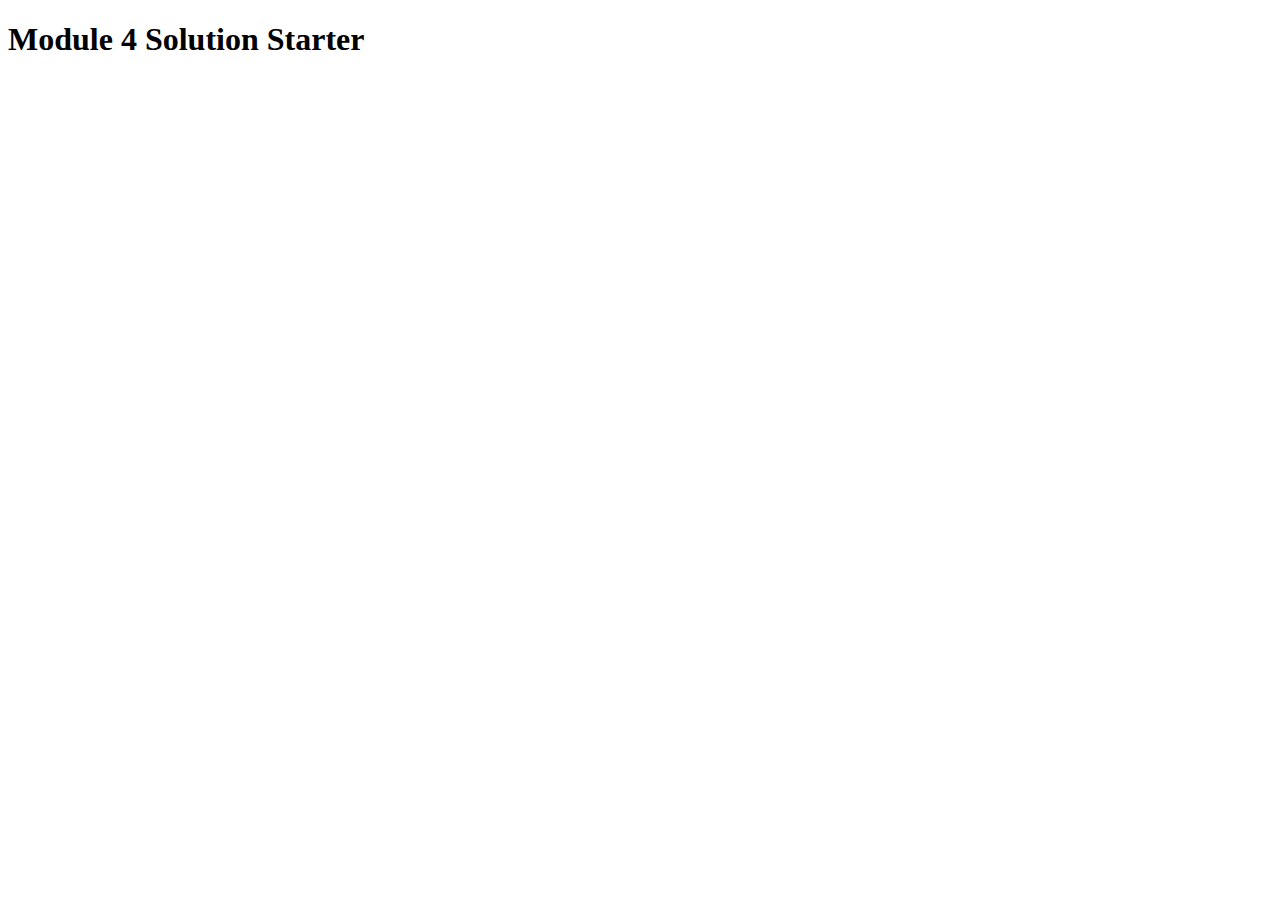
<file: mod4_soln/index.html>
<!DOCTYPE html>
<html>
<head>
  <meta charset="utf-8">
  <title>Module 4 Solution Starter</title>
  <script>
    var names = []; // DO NOT REMOVE
  </script>
  <script src="SpeakHello.js"></script>
  <script src="SpeakGoodBye.js"></script>
  <script src="script.js"></script>
</head>
<body>
  <h1>Module 4 Solution Starter</h1>
</body>
</html>
</file>
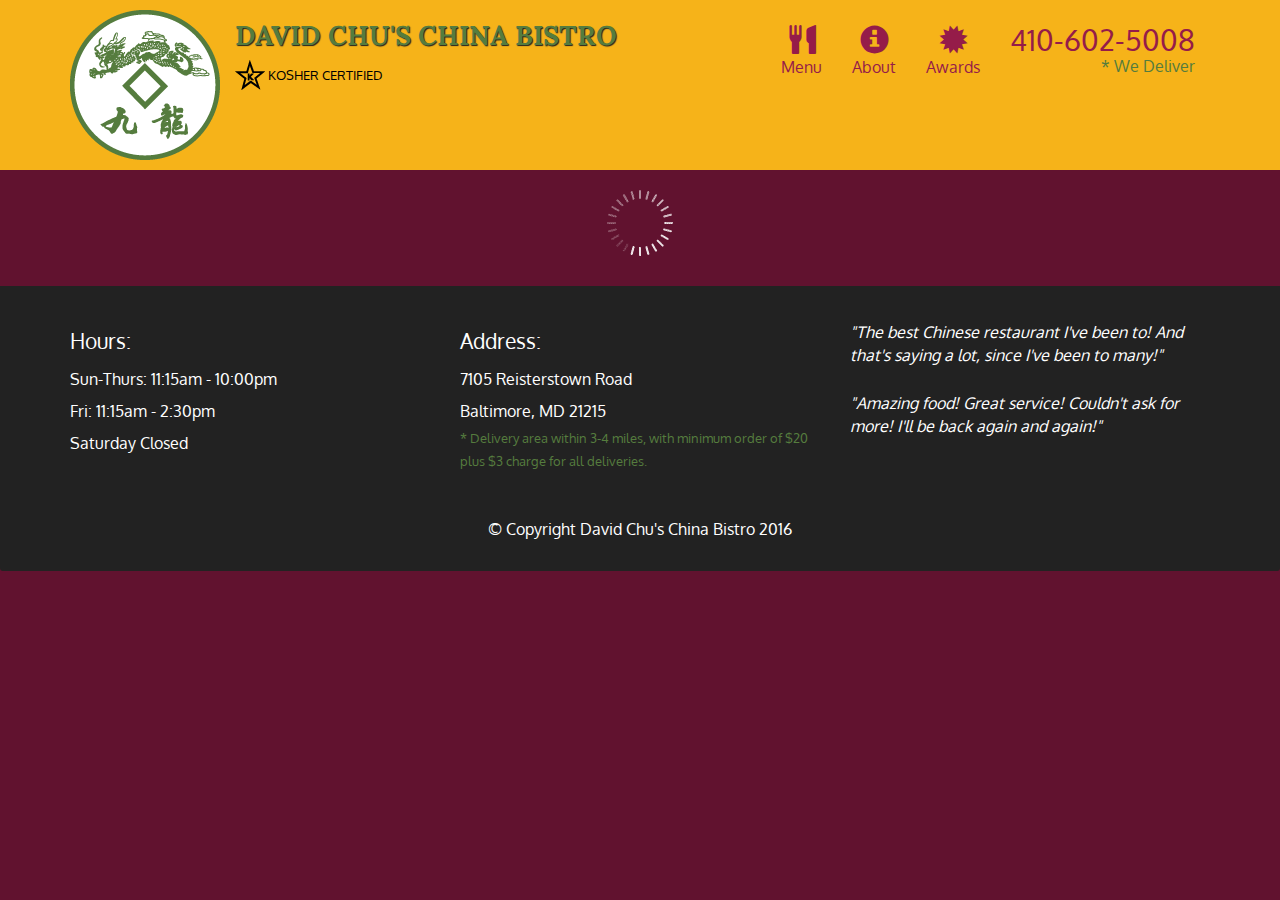
<file: mod5_soln/index.html>
<!doctype html>
<html lang="en">
  <head>
    <meta charset="utf-8">
    <meta http-equiv="X-UA-Compatible" content="IE=edge">
    <meta name="viewport" content="width=device-width, initial-scale=1">
    <title>David Chu's China Bistro</title>
    <link rel="stylesheet" href="css/bootstrap.min.css">
    <link rel="stylesheet" href="css/styles.css">
    <link href='https://fonts.googleapis.com/css?family=Oxygen:400,300,700' rel='stylesheet' type='text/css'>
    <link href='https://fonts.googleapis.com/css?family=Lora' rel='stylesheet' type='text/css'>
  </head>
<body>
  <header>
    <nav id="header-nav" class="navbar navbar-default">
      <div class="container">
        <div class="navbar-header">
          <a href="index.html" class="pull-left visible-md visible-lg">
            <div id="logo-img" alt="Logo image"></div>
          </a>

          <div class="navbar-brand">
            <a href="index.html"><h1>David Chu's China Bistro</h1></a>
            <p>
              <img src="images/star-k-logo.png" alt="Kosher certification">
              <span>Kosher Certified</span>
            </p>
          </div>

          <button id="navbarToggle" type="button" class="navbar-toggle collapsed" data-toggle="collapse" data-target="#collapsable-nav" aria-expanded="false">
            <span class="sr-only">Toggle navigation</span>
            <span class="icon-bar"></span>
            <span class="icon-bar"></span>
            <span class="icon-bar"></span>
          </button>
        </div>
        
        <div id="collapsable-nav" class="collapse navbar-collapse">
           <ul id="nav-list" class="nav navbar-nav navbar-right">
            <li id="navHomeButton" class="visible-xs active">
              <a href="index.html">
                <span class="glyphicon glyphicon-home"></span> Home</a>
            </li>
            <li id="navMenuButton">
              <a href="#" onclick="$dc.loadMenuCategories();">
                <span class="glyphicon glyphicon-cutlery"></span><br class="hidden-xs"> Menu</a>
            </li>
            <li>
              <a href="#">
                <span class="glyphicon glyphicon-info-sign"></span><br class="hidden-xs"> About</a>
            </li>
            <li>
              <a href="#">
                <span class="glyphicon glyphicon-certificate"></span><br class="hidden-xs"> Awards</a>
            </li>
            <li id="phone" class="hidden-xs">
              <a href="tel:410-602-5008">
                <span>410-602-5008</span></a><div>* We Deliver</div>
            </li>
          </ul><!-- #nav-list -->
        </div><!-- .collapse .navbar-collapse -->
      </div><!-- .container -->
    </nav><!-- #header-nav -->
  </header>

  <div id="call-btn" class="visible-xs">
    <a class="btn" href="tel:410-602-5008">
    <span class="glyphicon glyphicon-earphone"></span>
    410-602-5008
    </a>
  </div>
  <div id="xs-deliver" class="text-center visible-xs">* We Deliver</div>

  <div id="main-content" class="container"></div>

  <footer class="panel-footer">
    <div class="container">
      <div class="row">
        <section id="hours" class="col-sm-4">
          <span>Hours:</span><br>
          Sun-Thurs: 11:15am - 10:00pm<br>
          Fri: 11:15am - 2:30pm<br>
          Saturday Closed
          <hr class="visible-xs">
        </section>
        <section id="address" class="col-sm-4">
          <span>Address:</span><br>
          7105 Reisterstown Road<br>
          Baltimore, MD 21215
          <p>* Delivery area within 3-4 miles, with minimum order of $20 plus $3 charge for all deliveries.</p>
          <hr class="visible-xs">
        </section>
        <section id="testimonials" class="col-sm-4">
          <p>"The best Chinese restaurant I've been to! And that's saying a lot, since I've been to many!"</p>
          <p>"Amazing food! Great service! Couldn't ask for more! I'll be back again and again!"</p>
        </section>
      </div>
      <div class="text-center">&copy; Copyright David Chu's China Bistro 2016</div>
    </div>
  </footer>

  <!-- jQuery (Bootstrap JS plugins depend on it) -->
  <script src="js/jquery-2.1.4.min.js"></script>
  <script src="js/bootstrap.min.js"></script>
  <script src="js/ajax-utils.js"></script>
  <script src="js/script.js"></script>
</body>
</html>
</file>
<file: mod5_soln/css/styles.css>
body {
  font-size: 16px;
  color: #fff;
  background-color: #61122f;
  font-family: 'Oxygen', sans-serif;
}

/** HEADER **/
#header-nav {
  background-color: #f6b319;
  border-radius: 0;
  border: 0;
}

#logo-img {
  background: url('../images/restaurant-logo_large.png') no-repeat;
  width: 150px;
  height: 150px;
  margin: 10px 15px 10px 0;
}

.navbar-brand {
  padding-top: 25px;
}
.navbar-brand h1 { /* Restaurant name */
  font-family: 'Lora', serif;
  color: #557c3e;
  font-size: 1.5em;
  text-transform: uppercase;
  font-weight: bold;
  text-shadow: 1px 1px 1px #222;
  margin-top: 0;
  margin-bottom: 0;
  line-height: .75;
}
.navbar-brand a:hover, .navbar-brand a:focus {
  text-decoration: none;
}
.navbar-brand p { /* Kosher cert */
  color: #000;
  text-transform: uppercase;
  font-size: .7em;
  margin-top: 15px;
}
.navbar-brand p span { /* Star-K */
  vertical-align: middle;
}

#nav-list {
  margin-top: 10px;
}
#nav-list a {
  color: #951C49;
  text-align: center;
}
#nav-list a:hover {
  background: #E7E7E7;
}
#nav-list a span {
  font-size: 1.8em;
}

#phone {
  margin-top: 5px;
}
#phone a { /* Phone number */
  text-align: right;
  padding-bottom: 0;
}
#phone div { /* We Deliver */
  color: #557c3e;
  text-align: right;
  padding-right: 15px;
}

.navbar-header button.navbar-toggle, .navbar-header .icon-bar {
  border: 1px solid #61122f;
}
.navbar-header button.navbar-toggle {
  clear: both;
  margin-top: -30px;
}
/* END HEADER */

/* FOOTER */
.panel-footer {
  margin-top: 30px;
  padding-top: 35px;
  padding-bottom: 30px;
  background-color: #222;
  border-top: 0;
}
.panel-footer div.row {
  margin-bottom: 35px;
}
#hours, #address {
  line-height: 2;
}
#hours > span, #address > span {
  font-size: 1.3em;
}
#address p {
  color: #557c3e;
  font-size: .8em;
  line-height: 1.8;
}
#testimonials {
  font-style: italic;
}
#testimonials p:nth-child(2) {
  margin-top: 25px;
}
/* END FOOTER */



/* HOME PAGE */
.container .jumbotron {
  box-shadow: 0 0 50px #3F0C1F;
  border: 2px solid #3F0C1F;
}

#menu-tile, #specials-tile, #map-tile {
  height: 250px;
  width: 100%;
  margin-bottom: 15px;
  position: relative;
  border: 2px solid #3F0C1F;
  overflow: hidden;
}
#menu-tile:hover, #specials-tile:hover, #map-tile:hover {
  box-shadow: 0 1px 5px 1px #cccccc;
}
#menu-tile {
  background: url('../images/menu-tile.jpg') no-repeat;
  background-position: center;
}
#specials-tile {
  background: url('../images/specials-tile.jpg') no-repeat;
  background-position: center;
}
#menu-tile span, #specials-tile span, #map-tile span {
  position: absolute;
  bottom: 0;
  right: 0;
  width: 100%;
  text-align: center;
  font-size: 1.6em;
  text-transform: uppercase;
  background-color: #000;
  color: #fff;
  opacity: .8;
}
/* END HOME PAGE */

/* MENU CATEGORIES PAGE */
.category-tile { 
  position: relative;
  border: 2px solid #3F0C1F;
  overflow: hidden;
  width: 200px;
  height: 200px;
  margin: 0 auto 15px;
}
.category-tile span {
  position: absolute;
  bottom: 0;
  right: 0;
  width: 100%;
  text-align: center;
  font-size: 1.2em;
  text-transform: uppercase;
  background-color: #000;
  color: #fff;
  opacity: .8;
}
.category-tile:hover {
  box-shadow: 0 1px 5px 1px #cccccc;
}

#menu-categories-title + div {
  margin-bottom: 50px;
}
/* END MENU CATEGORIES PAGE */

/* SINGLE CATEGORY PAGE */
.menu-item-tile {
  margin-bottom: 25px;
}
.menu-item-tile hr {
  width: 80%;
}
.menu-item-tile .menu-item-price {
  font-size: 1.1em;
  text-align: right;
  margin-top: -15px;
  margin-right: -15px;
}
.menu-item-tile .menu-item-price span {
  font-size: .6em;
}
.menu-item-photo {
  position: relative;
  border: 2px solid #3F0C1F; 
  overflow: hidden;
  padding: 0;
  margin-right: -15px;
  margin-left: auto;
  margin-bottom: 20px;
  max-width: 250px;
}
.menu-item-photo div {
  position: absolute;
  bottom: 0;
  right: 0;
  width: 80px;
  background-color: #557c3e;
  text-align: center;
}
.menu-item-description {
  padding-right: 30px;
}
h3.menu-item-title {
  margin: 0 0 10px;
}
.menu-item-details {
  font-size: .9em;
  font-style: italic;
}
/* END SINGLE CATEGORY PAGE */


/********** Large devices only **********/
@media (min-width: 1200px) {
  .container .jumbotron {
    background: url('../images/jumbotron_1200.jpg') no-repeat;
    height: 675px;
  }
}

/********** Medium devices only **********/
@media (min-width: 992px) and (max-width: 1199px) {
  /* Header */
  #logo-img {
    background: url('../images/restaurant-logo_medium.png') no-repeat;
    width: 100px;
    height: 100px;
    margin: 5px 5px 5px 0;
  }
  /* End Header */

  /* Home Page */
  .container .jumbotron {
    background: url('../images/jumbotron_992.jpg') no-repeat;
    height: 558px;
  }
  /* End Home Page */
}

/********** Small devices only **********/
@media (min-width: 768px) and (max-width: 991px) {
  /* Home Page */
  .container .jumbotron {
    background: url('../images/jumbotron_768.jpg') no-repeat;
    height: 432px;
  }
  /* End Home Page */
}

/********** Extra small devices only **********/
@media (max-width: 767px) {
  /* Header */
  .navbar-brand {
    padding-top: 10px;
    height: 80px;
  }
  .navbar-brand h1 { /* Restaurant name */
    padding-top: 10px;
    font-size: 5vw; /* 1vw = 1% of viewport width */
  }
  .navbar-brand p { /* Kosher cert */
    font-size: .6em;
    margin-top: 12px;
  }
  .navbar-brand p img { /* Star-K */
    height: 20px;
  }

  #collapsable-nav a { /* Collapsed nav menu text */
    font-size: 1.2em;
  }
  #collapsable-nav a span { /* Collapsed nav menu glyph */
    font-size: 1em;
    margin-right: 5px;
  }

  #call-btn > a {
    font-size: 1.5em;
    display: block;
    margin: 0 20px;
    padding: 10px;
    border: 2px solid #fff;
    background-color: #f6b319;
    color: #951c49;
  }
  #xs-deliver {
    margin-top: 5px;
    font-size: .7em;
    letter-spacing: .1em;
    text-transform: uppercase;
  }
  /* End Header */

  /* Footer */
  .panel-footer section {
    margin-bottom: 30px;
    text-align: center;
  }
  .panel-footer section:nth-child(3) {
    margin-bottom: 0; /* margin already exists on the whole row */
  }
  .panel-footer section hr {
    width: 50%;
  }
  /* End Footer */

  /* Home Page */
  .container .jumbotron {
    margin-top: 30px;
    padding: 0;
  }
  #menu-tile, #specials-tile {
    width: 360px;
    margin: 0 auto 15px;
  }

  .menu-item-photo {
    margin-right: auto;
  }
  .menu-item-tile .menu-item-price {
    text-align: center;
  }
  .menu-item-description {
    text-align: center;;
  }
}


/********** Super extra small devices Only :-) (e.g., iPhone 4) **********/
@media (max-width: 479px) {
  /* Header */
  .navbar-brand h1 { /* Restaurant name */
    padding-top: 5px;
    font-size: 6vw;
  }
  /* End Header */
  
  /* Home page */
  #menu-tile, #specials-tile {
    width: 280px;
    margin: 0 auto 15px;
  }

  .col-xxs-12 {
    position: relative;
    min-height: 1px;
    padding-right: 15px;
    padding-left: 15px;
    float: left;
    width: 100%;
  }
}
</file>
